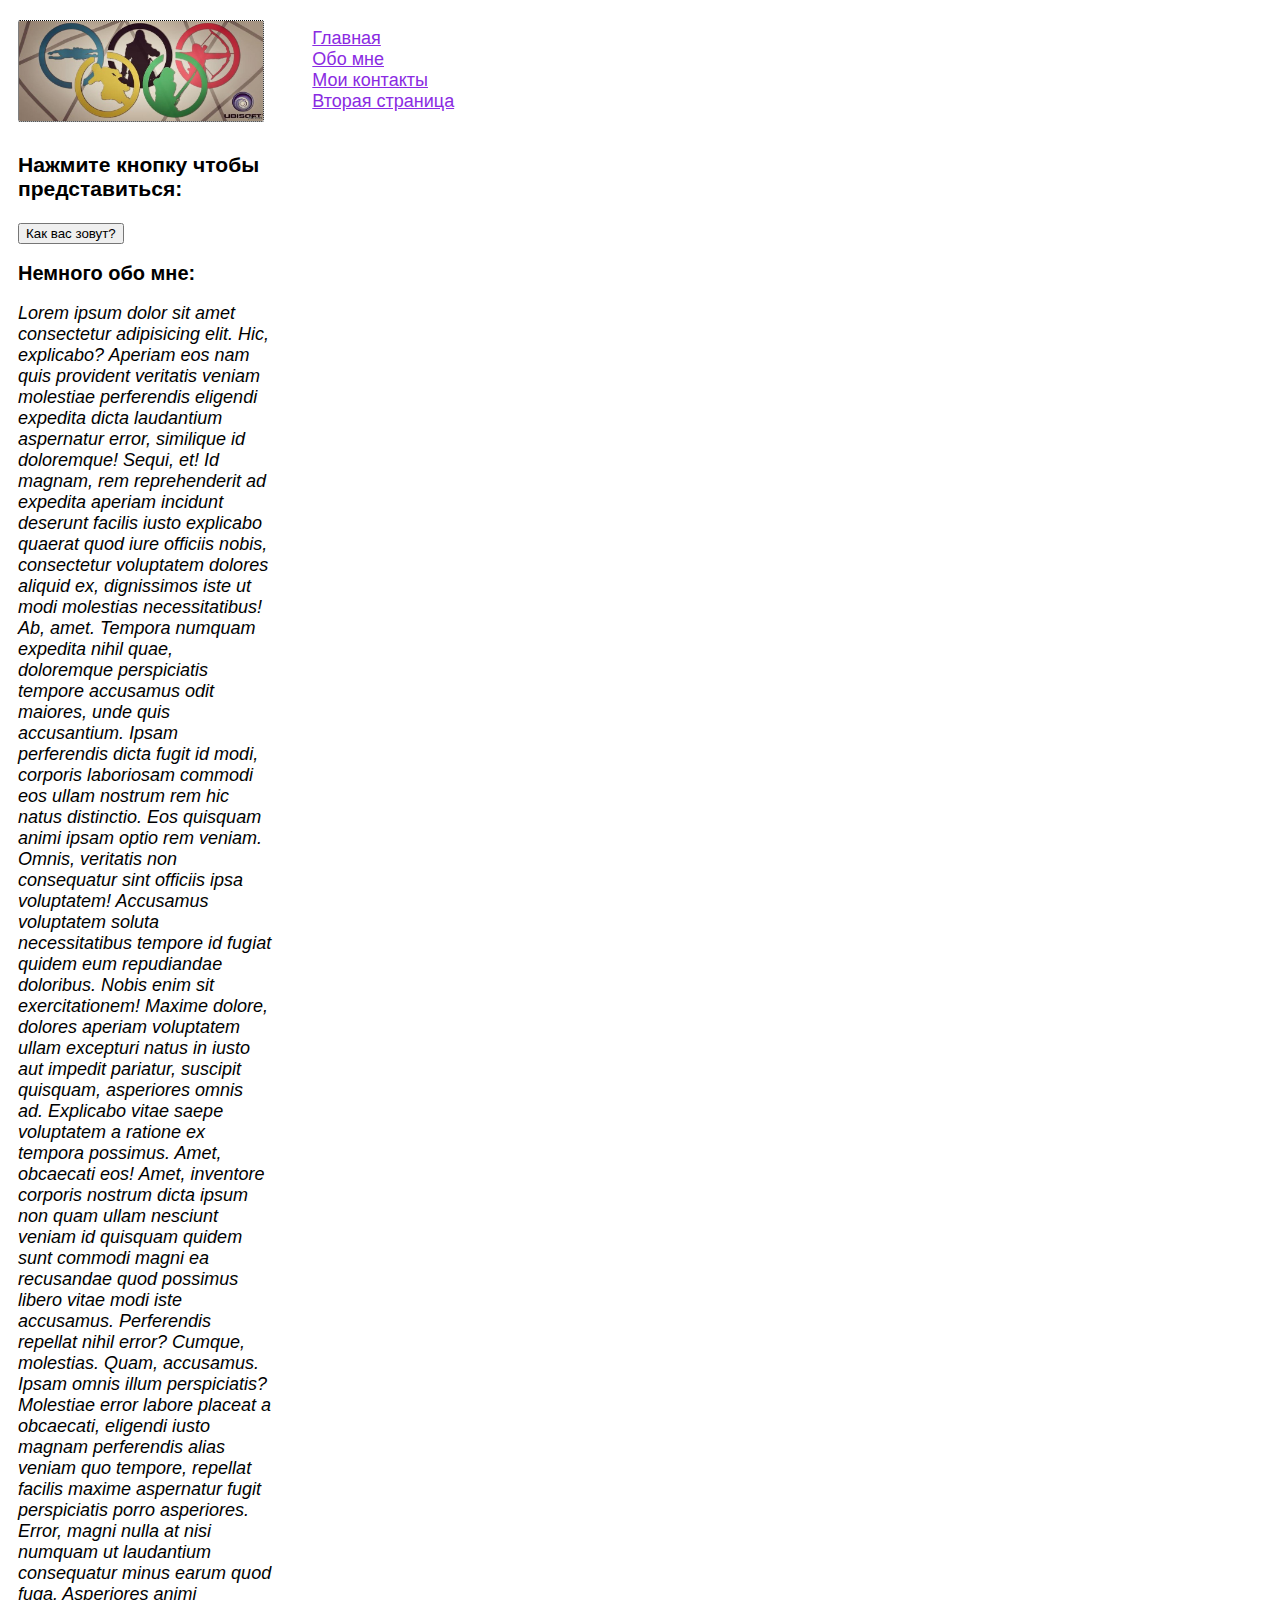
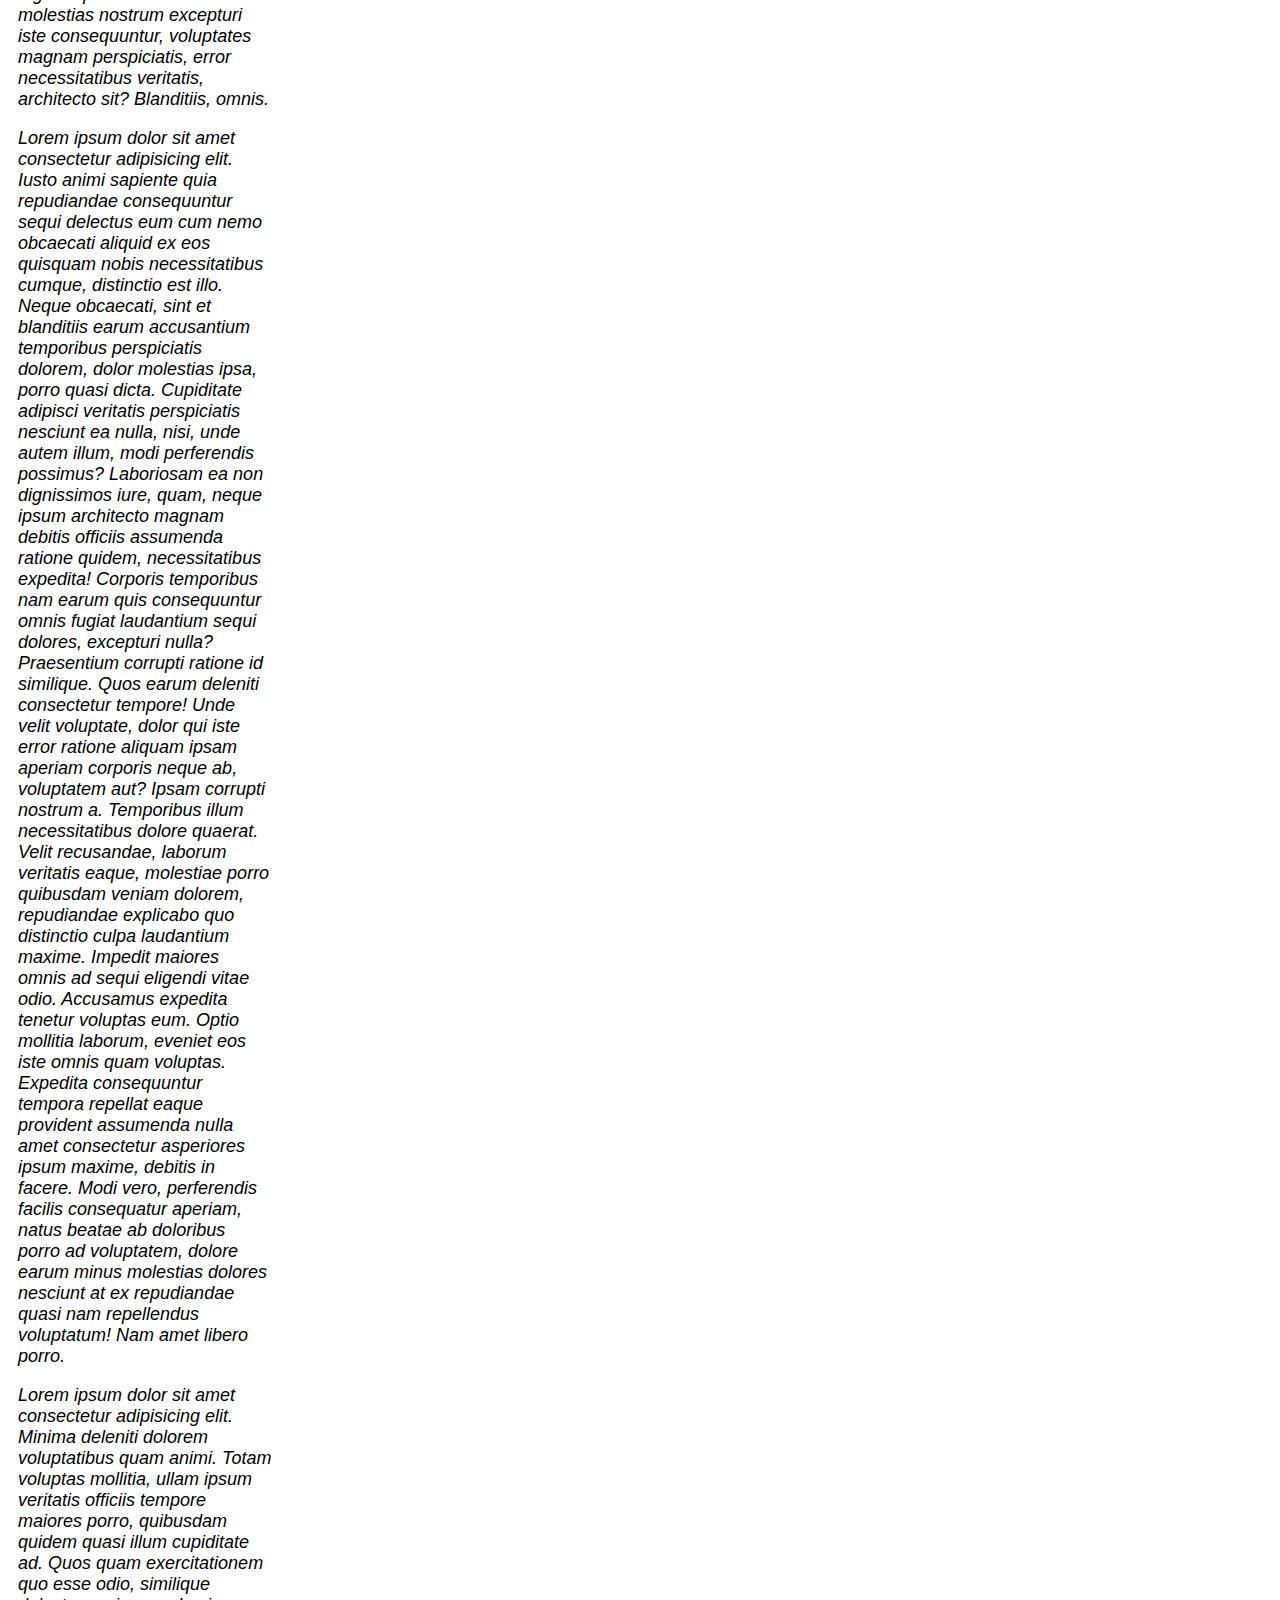
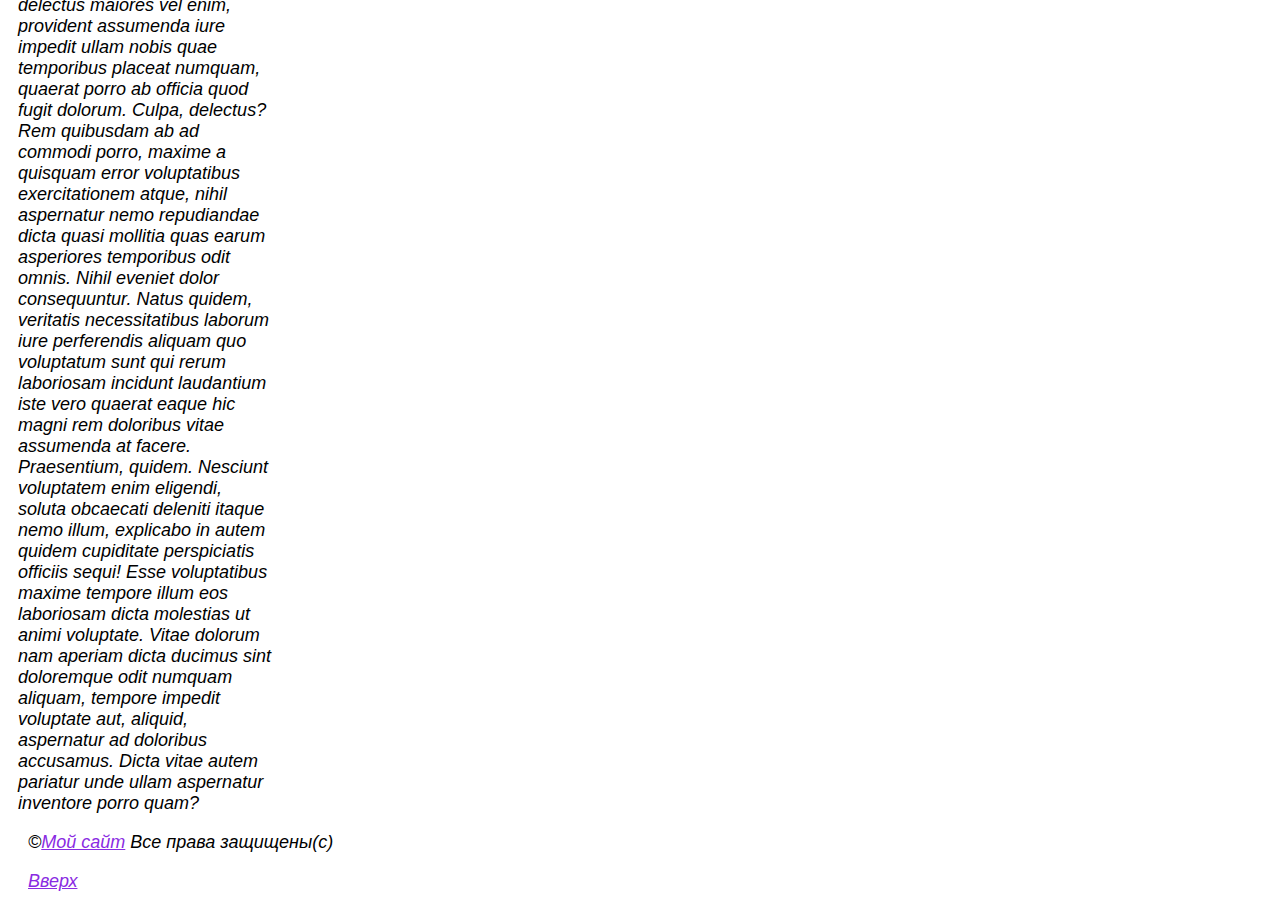
<file: index.html>
<!DOCTYPE html>
<html lang="ru">
<head>
    <meta charset="UTF-8">
    <meta http-equiv="X-UA-Compatible" content="IE=edge">
    <meta name="viewport" content="width=device-width, initial-scale=1.0">
    <title>Моя первая страница</title>
    <link rel="stylesheet" type="text/css" href="/css/style.css">
    <script src="js/greetings.js"></script>
</head>
<body>
    <div class="header">
        <div class="logo">
            <img src="images/1391463522_812574401.jpg" alt="логотип">
        </div>
            <ul>
                <li><a href="/">Главная</a></li>
                <li><a href="#aboutme">Обо мне</a></li>
                <li><a href="#contacts">Мои контакты</a></li>
                <li><a href="/page2.html">Вторая страница</a></li>
            </ul>    
    </div>
    <div class="container">
        <div class="content">
            <h3>Нажмите кнопку чтобы представиться:</h3>  
            <input type = "button" onclick = "nameHello()" value = "Как вас зовут?">  
            <p></p>
            <h1 id="aboutme">Немного обо мне:</h1>
            <p>Lorem ipsum dolor sit amet consectetur adipisicing elit. Hic, explicabo? Aperiam eos nam quis provident veritatis veniam molestiae perferendis eligendi expedita dicta laudantium aspernatur error, similique id doloremque! Sequi, et!
            Id magnam, rem reprehenderit ad expedita aperiam incidunt deserunt facilis iusto explicabo quaerat quod iure officiis nobis, consectetur voluptatem dolores aliquid ex, dignissimos iste ut modi molestias necessitatibus! Ab, amet.
            Tempora numquam expedita nihil quae, doloremque perspiciatis tempore accusamus odit maiores, unde quis accusantium. Ipsam perferendis dicta fugit id modi, corporis laboriosam commodi eos ullam nostrum rem hic natus distinctio.
            Eos quisquam animi ipsam optio rem veniam. Omnis, veritatis non consequatur sint officiis ipsa voluptatem! Accusamus voluptatem soluta necessitatibus tempore id fugiat quidem eum repudiandae doloribus. Nobis enim sit exercitationem!
            Maxime dolore, dolores aperiam voluptatem ullam excepturi natus in iusto aut impedit pariatur, suscipit quisquam, asperiores omnis ad. Explicabo vitae saepe voluptatem a ratione ex tempora possimus. Amet, obcaecati eos!
            Amet, inventore corporis nostrum dicta ipsum non quam ullam nesciunt veniam id quisquam quidem sunt commodi magni ea recusandae quod possimus libero vitae modi iste accusamus. Perferendis repellat nihil error?
            Cumque, molestias. Quam, accusamus. Ipsam omnis illum perspiciatis? Molestiae error labore placeat a obcaecati, eligendi iusto magnam perferendis alias veniam quo tempore, repellat facilis maxime aspernatur fugit perspiciatis porro asperiores.
            Error, magni nulla at nisi numquam ut laudantium consequatur minus earum quod fuga. Asperiores animi molestias nostrum excepturi iste consequuntur, voluptates magnam perspiciatis, error necessitatibus veritatis, architecto sit? Blanditiis, omnis.</p>
            <p>Lorem ipsum dolor sit amet consectetur adipisicing elit. Iusto animi sapiente quia repudiandae consequuntur sequi delectus eum cum nemo obcaecati aliquid ex eos quisquam nobis necessitatibus cumque, distinctio est illo.
            Neque obcaecati, sint et blanditiis earum accusantium temporibus perspiciatis dolorem, dolor molestias ipsa, porro quasi dicta. Cupiditate adipisci veritatis perspiciatis nesciunt ea nulla, nisi, unde autem illum, modi perferendis possimus?
            Laboriosam ea non dignissimos iure, quam, neque ipsum architecto magnam debitis officiis assumenda ratione quidem, necessitatibus expedita! Corporis temporibus nam earum quis consequuntur omnis fugiat laudantium sequi dolores, excepturi nulla?
            Praesentium corrupti ratione id similique. Quos earum deleniti consectetur tempore! Unde velit voluptate, dolor qui iste error ratione aliquam ipsam aperiam corporis neque ab, voluptatem aut? Ipsam corrupti nostrum a.
            Temporibus illum necessitatibus dolore quaerat. Velit recusandae, laborum veritatis eaque, molestiae porro quibusdam veniam dolorem, repudiandae explicabo quo distinctio culpa laudantium maxime. Impedit maiores omnis ad sequi eligendi vitae odio.
            Accusamus expedita tenetur voluptas eum. Optio mollitia laborum, eveniet eos iste omnis quam voluptas. Expedita consequuntur tempora repellat eaque provident assumenda nulla amet consectetur asperiores ipsum maxime, debitis in facere.
            Modi vero, perferendis facilis consequatur aperiam, natus beatae ab doloribus porro ad voluptatem, dolore earum minus molestias dolores nesciunt at ex repudiandae quasi nam repellendus voluptatum! Nam amet libero porro.</p>
            <p id="contacts">Lorem ipsum dolor sit amet consectetur adipisicing elit. Minima deleniti dolorem voluptatibus quam animi. Totam voluptas mollitia, ullam ipsum veritatis officiis tempore maiores porro, quibusdam quidem quasi illum cupiditate ad.
            Quos quam exercitationem quo esse odio, similique delectus maiores vel enim, provident assumenda iure impedit ullam nobis quae temporibus placeat numquam, quaerat porro ab officia quod fugit dolorum. Culpa, delectus?
            Rem quibusdam ab ad commodi porro, maxime a quisquam error voluptatibus exercitationem atque, nihil aspernatur nemo repudiandae dicta quasi mollitia quas earum asperiores temporibus odit omnis. Nihil eveniet dolor consequuntur.
            Natus quidem, veritatis necessitatibus laborum iure perferendis aliquam quo voluptatum sunt qui rerum laboriosam incidunt laudantium iste vero quaerat eaque hic magni rem doloribus vitae assumenda at facere. Praesentium, quidem.
            Nesciunt voluptatem enim eligendi, soluta obcaecati deleniti itaque nemo illum, explicabo in autem quidem cupiditate perspiciatis officiis sequi! Esse voluptatibus maxime tempore illum eos laboriosam dicta molestias ut animi voluptate.
            Vitae dolorum nam aperiam dicta ducimus sint doloremque odit numquam aliquam, tempore impedit voluptate aut, aliquid, aspernatur ad doloribus accusamus. Dicta vitae autem pariatur unde ullam aspernatur inventore porro quam?</p>
        </div>
    </div>
    <div class="footer">
        <p>&copy;<a href="/">Мой сайт</a> Все права защищены(с)</p>
        <p><a href="#top">Вверх</a></p>
    </div>
</body>
</html>
</file>
<file: css/style.css>
html {
    font-family: Verdana, Geneva, Tahoma, sans-serif;
    font-size: 18px;
    overflow-x: hidden;
}

.logo {
    margin: 10px 10px 10px 10px;
}

.logo img {
    width: 100%;
    height: 100px;
}

.header {
    display: flex;
    flex-direction: row;
    margin: 10px 10px 10px 0px; 
}

img {
    border: 1px dotted;
    border-radius: 2px;
    float: left;
}

li {
    list-style-type: none;
}

.container {
    margin: 10px 1000px 10px 10px;
    padding: 0 auto;
}

#aboutme {
    font-size: 20px;
    font-weight: bold;
}

p {
    font-style: italic;
}

a {
    color: blueviolet;
}

a:hover{
    color: blue;
}

.footer {
    margin: 0 10px 0 10px;
    padding: 0 10px 0 10px;
}
</file>
